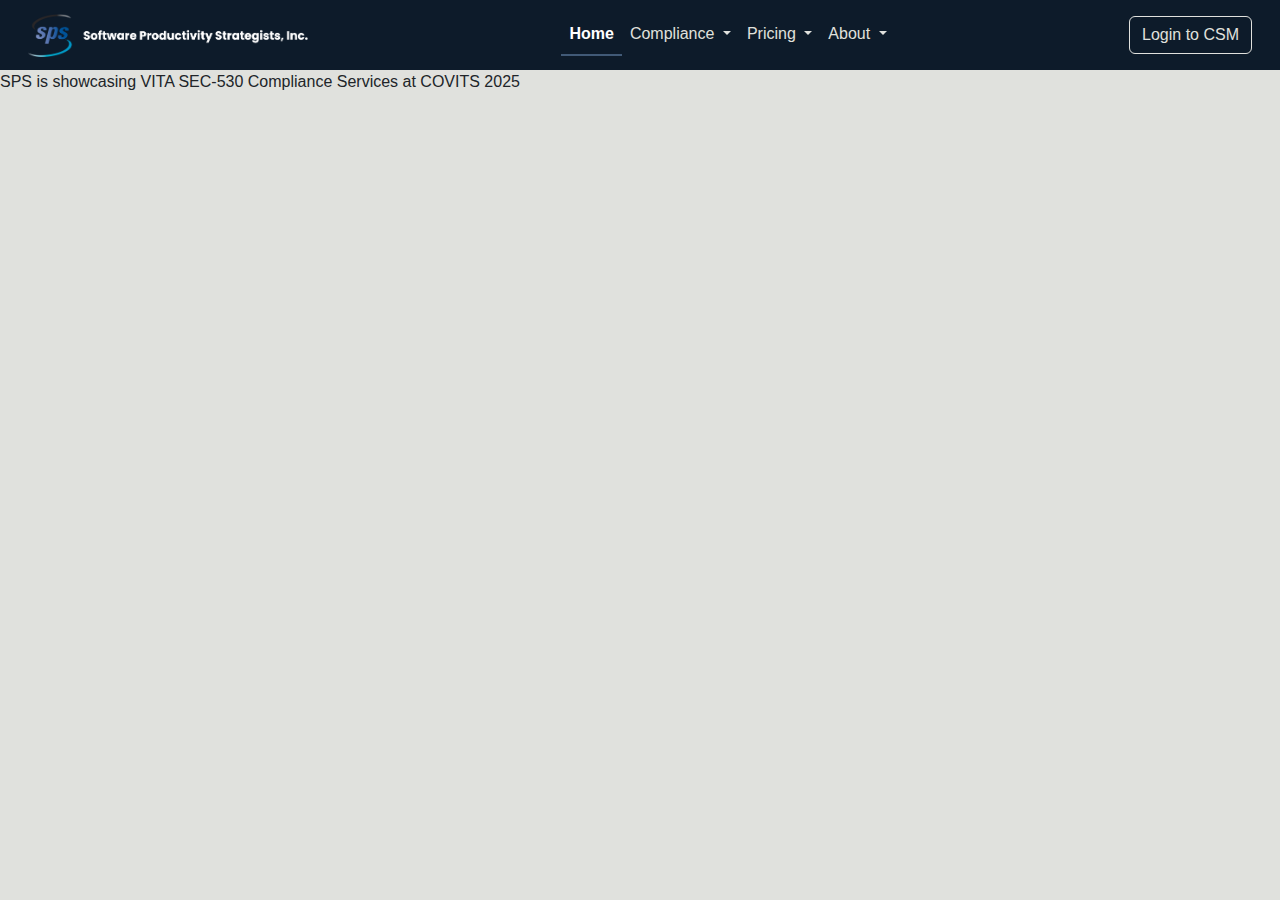
<file: index.html>
<!DOCTYPE html>
<html lang="en">
<head>
  <meta charset="UTF-8">
  <meta name="viewport" content="width=device-width, initial-scale=1.0">
  <title>vitaspsnet</title>

  <!-- Bootstrap CSS -->
  <link href="https://cdn.jsdelivr.net/npm/bootstrap@5.3.0/dist/css/bootstrap.min.css" rel="stylesheet">

  <!-- Custom CSS -->
  <link rel="stylesheet" href="style.css">
</head>
<body>

  <!-- Placeholder for Header -->
  <div id="header"></div>
  <!-- Marquee Section -->
<div class="np-marquee-full">
    <p>
        SPS is showcasing VITA SEC-530 Compliance Services at COVITS 2025
    </p>
</div>



  <!-- Bootstrap JS Bundle -->
  <script src="https://cdn.jsdelivr.net/npm/bootstrap@5.3.0/dist/js/bootstrap.bundle.min.js"></script>

  <!-- Load header dynamically -->
  <script>
    fetch("header.html")
      .then(res => res.text())
      .then(data => document.getElementById("header").innerHTML = data)
      .catch(err => console.error("Error loading header:", err));
  </script>

</body>
</html>
</file>
<file: style.css>
/* ===== Color Theme ===== */
:root {
  --dark-blue: #0d1b2a;
  --navy: #1b263b;
  --slate: #415a77;
  --light-slate: #778da9;
  --off-white: #e0e1dd;
}

/* ===== Reset ===== */
* {
  margin: 0;
  padding: 0;
  box-sizing: border-box;
}

body {
  font-family: Arial, sans-serif;
  background-color: var(--off-white);
}

/* ===== Navbar ===== */
.navbar {
  background-color: #0d1b2a !important;
  padding: 0.5rem 1rem;
}

.navbar-brand img {
  height: 44px;
}

/* ===== Nav Links ===== */
.navbar-nav .nav-link {
  color: var(--off-white) !important;
  padding: 0.5rem 1rem;
  font-weight: 500;
}

.navbar-nav .nav-link:hover,
.navbar-nav .nav-link:focus {
  color: var(--light-slate) !important;
  background-color: var(--navy);
  border-radius: 6px;
}

.navbar-nav .nav-link.active {
  color: #ffffff !important;
  font-weight: 600;
  border-bottom: 2px solid var(--slate);
}

/* ===== Dropdown ===== */
.dropdown-menu {
  background-color: var(--navy);
  border: none;
  border-radius: 6px;
}

.dropdown-item {
  color: var(--off-white) !important;
}

.dropdown-item:hover {
  background-color: var(--slate);
  color: #ffffff !important;
}

/* ===== Login Button ===== */
.d-flex .btn {
  border: 1px solid var(--off-white);
  color: var(--off-white);
}

.d-flex .btn:hover {
  background-color: var(--slate);
  color: #ffffff;
}
@media (max-width: 992px) {
  .nav-link {
    padding: 0.8rem 1rem;
  }
}


/* hero section */
.rectangle-box {
    position: relative;
    background-color:#0d1b2a; /* dark-blue background */
    width: 100%;
    height: 415px;
    display: flex;
    justify-content: center; /* horizontal center */
    padding-top: 30px;
    text-align: center;      /* center text inside */
}

.rectangle-content h1 {
    color: white; /* light-slate heading */
    font-size: 2.5rem; /* heading size */
    margin-bottom: 0.5rem;
    margin-top: -1rem;
}

.rectangle-content p {
    color:white; /* light-slate paragraph */
    font-size: 1.2rem;
    
    
}

.card-container {
    position: absolute;
    bottom: -45px; /* instead of margin-bottom */
    left: 50%;
    transform: translateX(-50%);
}

.card-title {
    font-weight: 700;
    color: var(--navy); /* slate/navy text for card title */
}

.card .card-text {
    color: var(--navy) !important;
}

.card {
    background-color: #f3f3f2; /* off-white card background */
    width: 220px !important;
    border-radius: 10px;
    box-shadow: 0 4px 8px rgba(0,0,0,0.3);
}

.btn-primary {
    background-color: var(--slate) !important; /* slate button */
    border-color: var(--slate) !important;
    color: var(--off-white) !important;
}

.btn-primary:hover {
    background-color: var(--navy) !important; /* darker shade on hover */
    border-color: var(--navy) !important;
}
.learn-more-btn {
  display: inline-block;
  margin-left: 10px; /* space from text */
  padding: 6px 15px;
  background-color: var(--slate);
  color: var(--off-white);
  border-radius: 5px;
  text-decoration: none;
  font-weight: 600;
  transition: background-color 0.3s;
}

.learn-more-btn:hover {
  background-color: var(--light-slate);
}

/* Mobile-only overrides */
@media (max-width: 767px) {
    /* Let hero expand */
    .rectangle-box {
        height: auto;
        padding-bottom: 20px;
    }

    /* Cancel absolute positioning of cards */
    .card-container {
        position: static !important;   /* flow below hero text */
        transform: none !important;
        bottom: auto !important;
        left: auto !important;
        margin-top: 20px;              /* spacing below hero text */
        display: flex;
        justify-content: center;
    }

    /* Stack cards vertically */
    .card-container .d-flex {
        flex-direction: column !important;
        align-items: center;
        gap: 20px;
    }

    .card-container .custom-card {
        width: 200% !important;
        max-width: 350px;
    }

    /* Scale down hero text */
    .rectangle-content h1 {
        font-size: 1.5rem;
        line-height: 1.1;
        margin-bottom: 8px;
    }

    .rectangle-content p {
        font-size: 0.9rem;
        max-width: 95%;
        margin-left: auto;
        margin-right: auto;
    }
}
</file>
